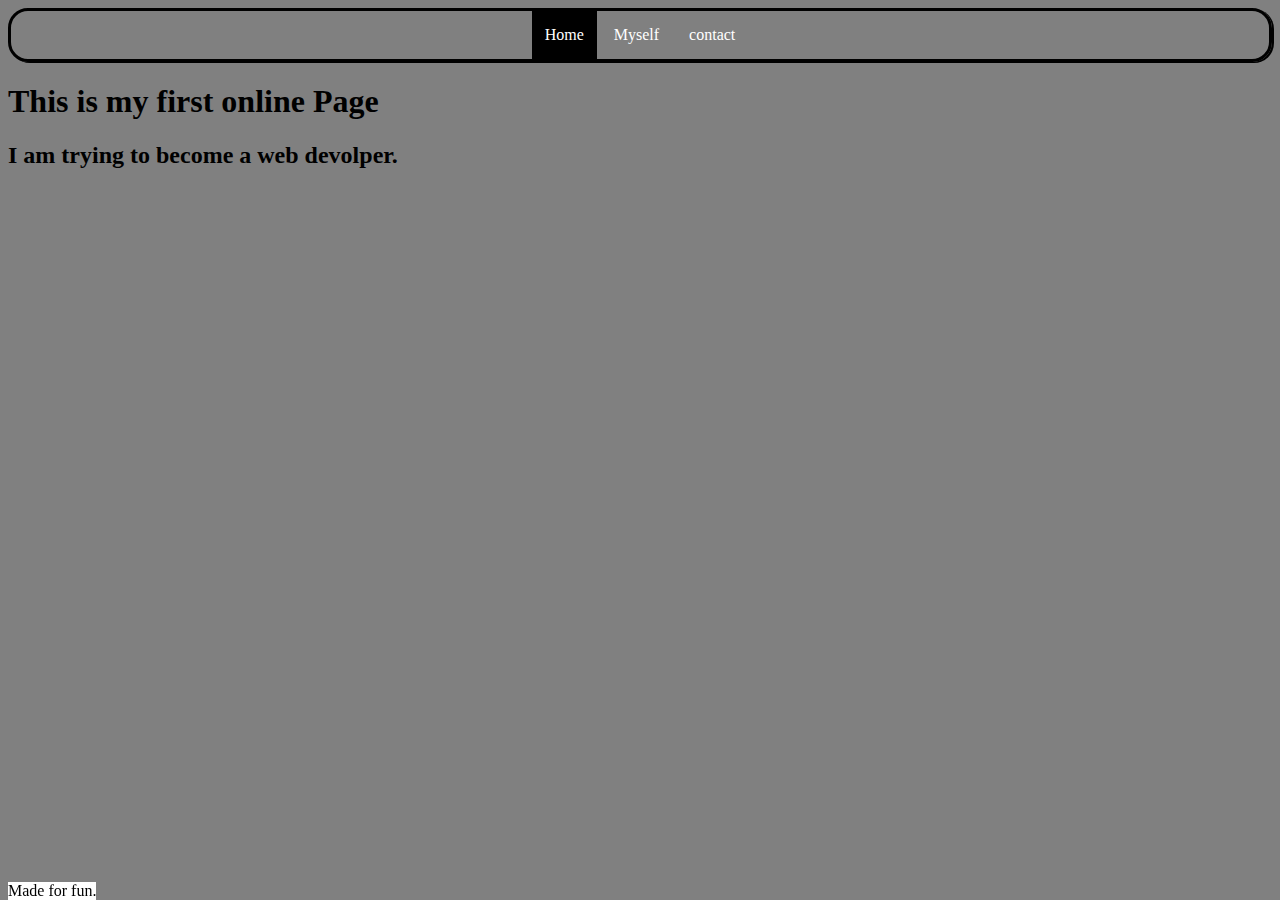
<file: Github.html - Copy/index.html>
<!DOCTYPE html>
<html lang="nl">
	<head>
		<meta name="viewport" content="width=device-width, initial-scale=1.0">
		<meta charset="UTF-8">
		<title> First Published website. </title>
		<link href="css/all.css" rel="stylesheet" type="text/css">
	</head>	
	<body>
		<div class="container">
			<nav class="nav-bar">
				<a href="index.html"  class="active" >Home</a>
				<a href="html/myself.html">Myself</a>
				<a href="html/contact.html">contact</a>
			</nav>
					<section>
						<h1> This is my first online Page </h1>
						<article>
							<h2> I am trying to become a web devolper. </h2>
						</article>
					</section>		

			<footer id="footer">
				Made for fun.
			</footer>
		</div>
	</body>
</html>
</file>
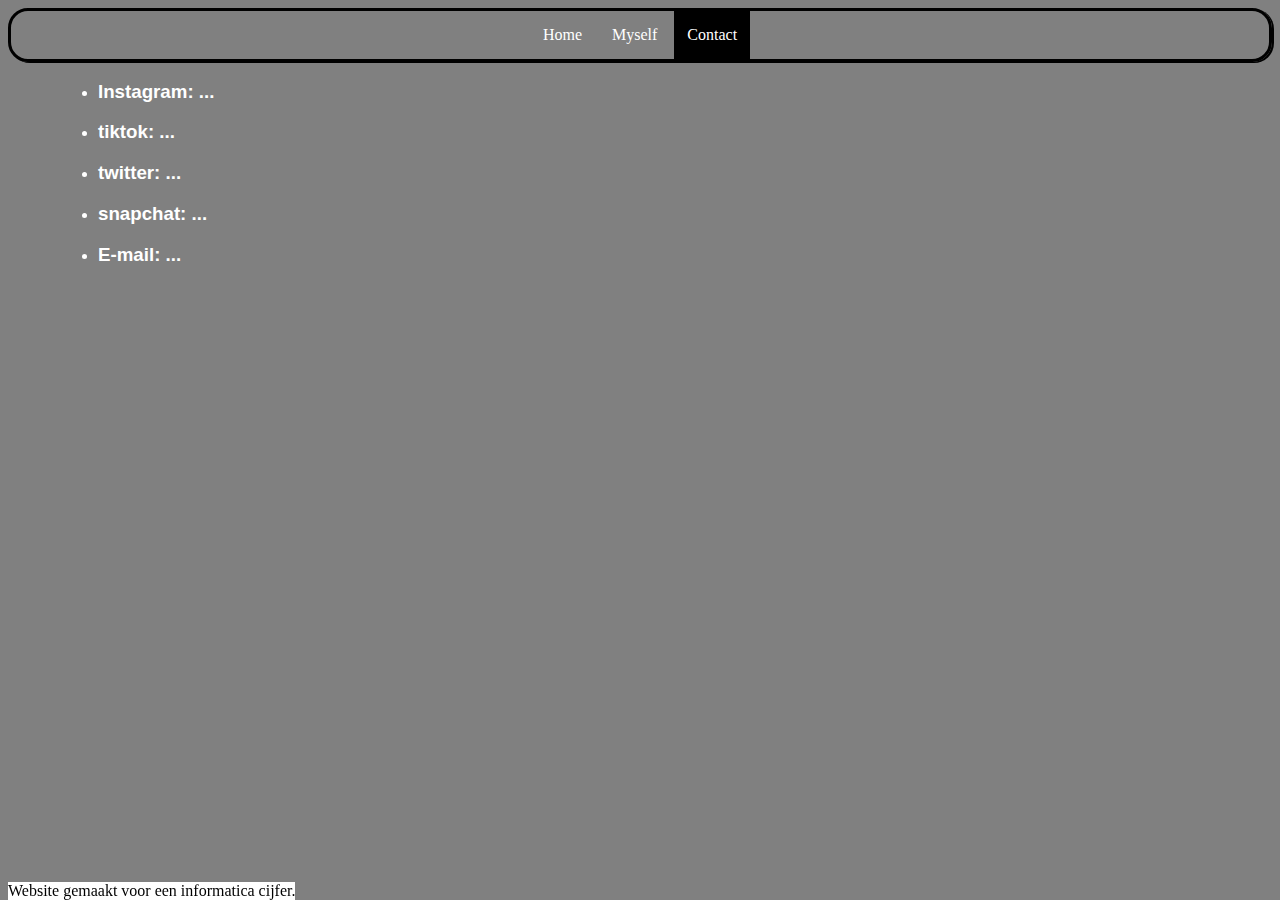
<file: Github.html - Copy/html/contact.html>
<!DOCTYPE html>
<html lang="nl">
	<head>
		<meta name="viewport" content="width=device-width, initial-scale=1.0">
		<meta charset="UTF-8">
		<title> First published website </title>
		<link href="../css/all.css" rel="stylesheet" type="text/css">
	</head>	
	<body>
		<nav class="nav-bar">
			<a href="../index.html">Home</a>
			<a href="myself.html">Myself</a>
			<a href="contact.html" class="active">Contact</a>
		</nav>
		<div class="info-contact">
			<section>
				<article>
					<ul>
						<li><h3>Instagram: ... </h3></li>
						<li><h3>tiktok: ... </h3></li>
						<li><h3>twitter: ... </h3></li>
						<li><h3>snapchat: ... </h3></li>
						<li><h3>E-mail: ... </h3></li>
					</ul>
				</article>
			</section>
		</div>
		<footer id="footer">
			Website gemaakt voor een informatica cijfer.
		</footer>
	</body>
</html>
</file>
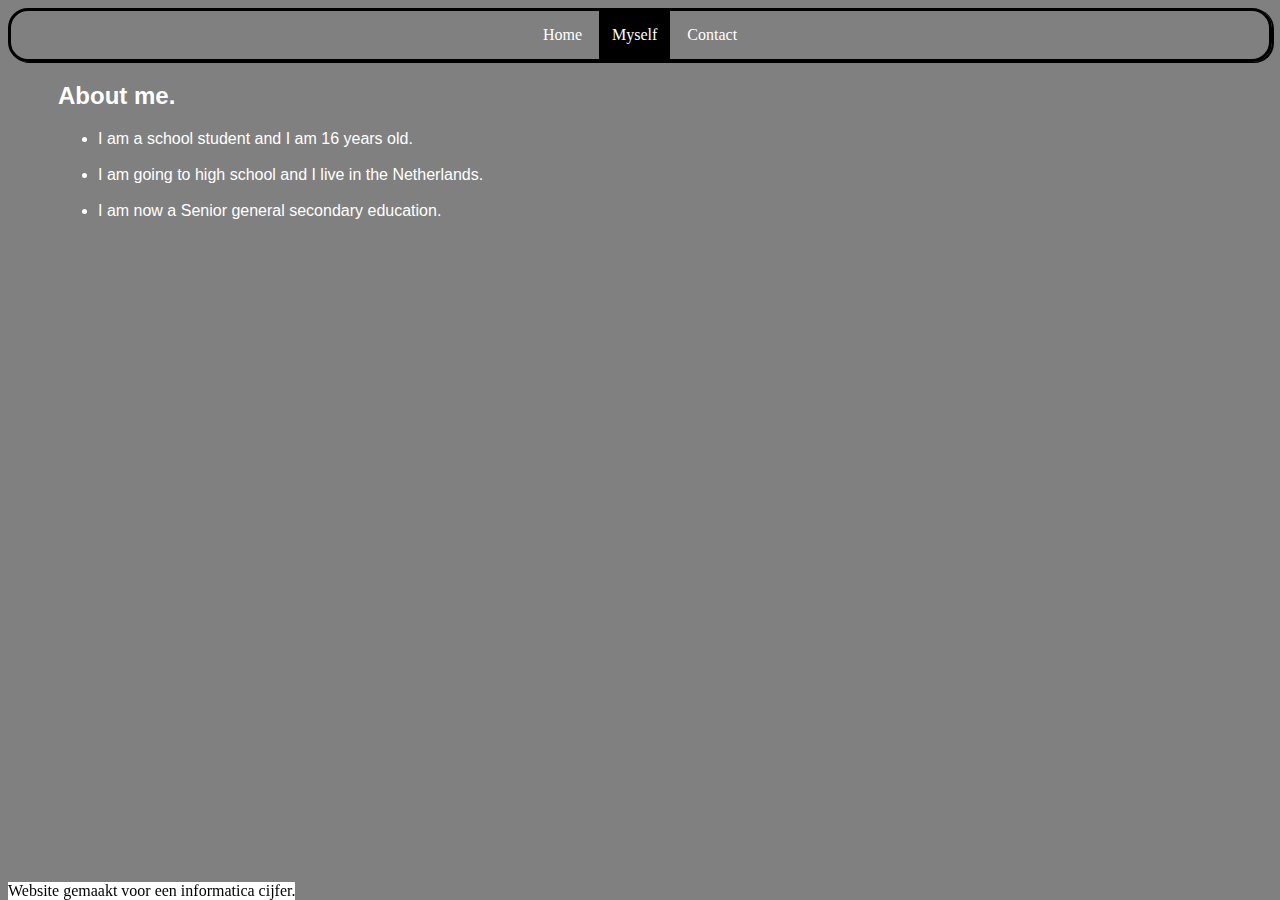
<file: Github.html - Copy/html/myself.html>
<!DOCTYPE html>
<html lang="nl">
	<head>
		<meta name="viewport" content="width=device-width, initial-scale=1.0">
		<meta charset="UTF-8">
		<title> First published website </title>
		<link href="../css/all.css" rel="stylesheet" type="text/css">
	</head>	
	<body>
		<nav class="nav-bar">
			<a href="../index.html">Home</a>
			<a href="myself.html"  class="active">Myself</a>
			<a href="contact.html">Contact</a>
		</nav>
		<div class="info-contact">
			<section>
				<article>
					<h2> About me. </h2>
				</article>
				<section>
					<ul>
						<li> I am a school student and I am 16 years old.</li>
							<br>
						<li> I am going to high school and I live in the Netherlands. </li>
							<br>
						<li> I am now a Senior general secondary education.   </li>
				
				</section>
			</section>
		</div>
		<footer id="footer">
			Website gemaakt voor een informatica cijfer.
		</footer>
	</body>
</html>
</file>
<file: Github.html - Copy/css/all.css>
body {
	background-color: gray;
}

.container { 
	text-align: left;
	color: black;
}

.nav-bar {
	text-align: center;
	box-shadow: 2px 1px;
	border: 3px solid;
    border-radius: 20px
}
.nav-bar a {
	display: inline-block;
	padding: 15px 13px;
	text-decoration: none;
	color: white;
}

.info-contact {
	text-align: left;
	font-family: arial;
	color: white;
	padding-left: 50px;
}

.info-mijzelf {
	text-align: left;
	font-family: arial;
	background-color: white;
	padding-left: 50px;
}




#header { 
    height: 64px;
    text-align: left;
}

a.active {
	background-color:black;
}

a:hover {
	background-color:darkgrey;
}

#footer {
	position: fixed;
	bottom: 0;
	background-color: white;
}
</file>
